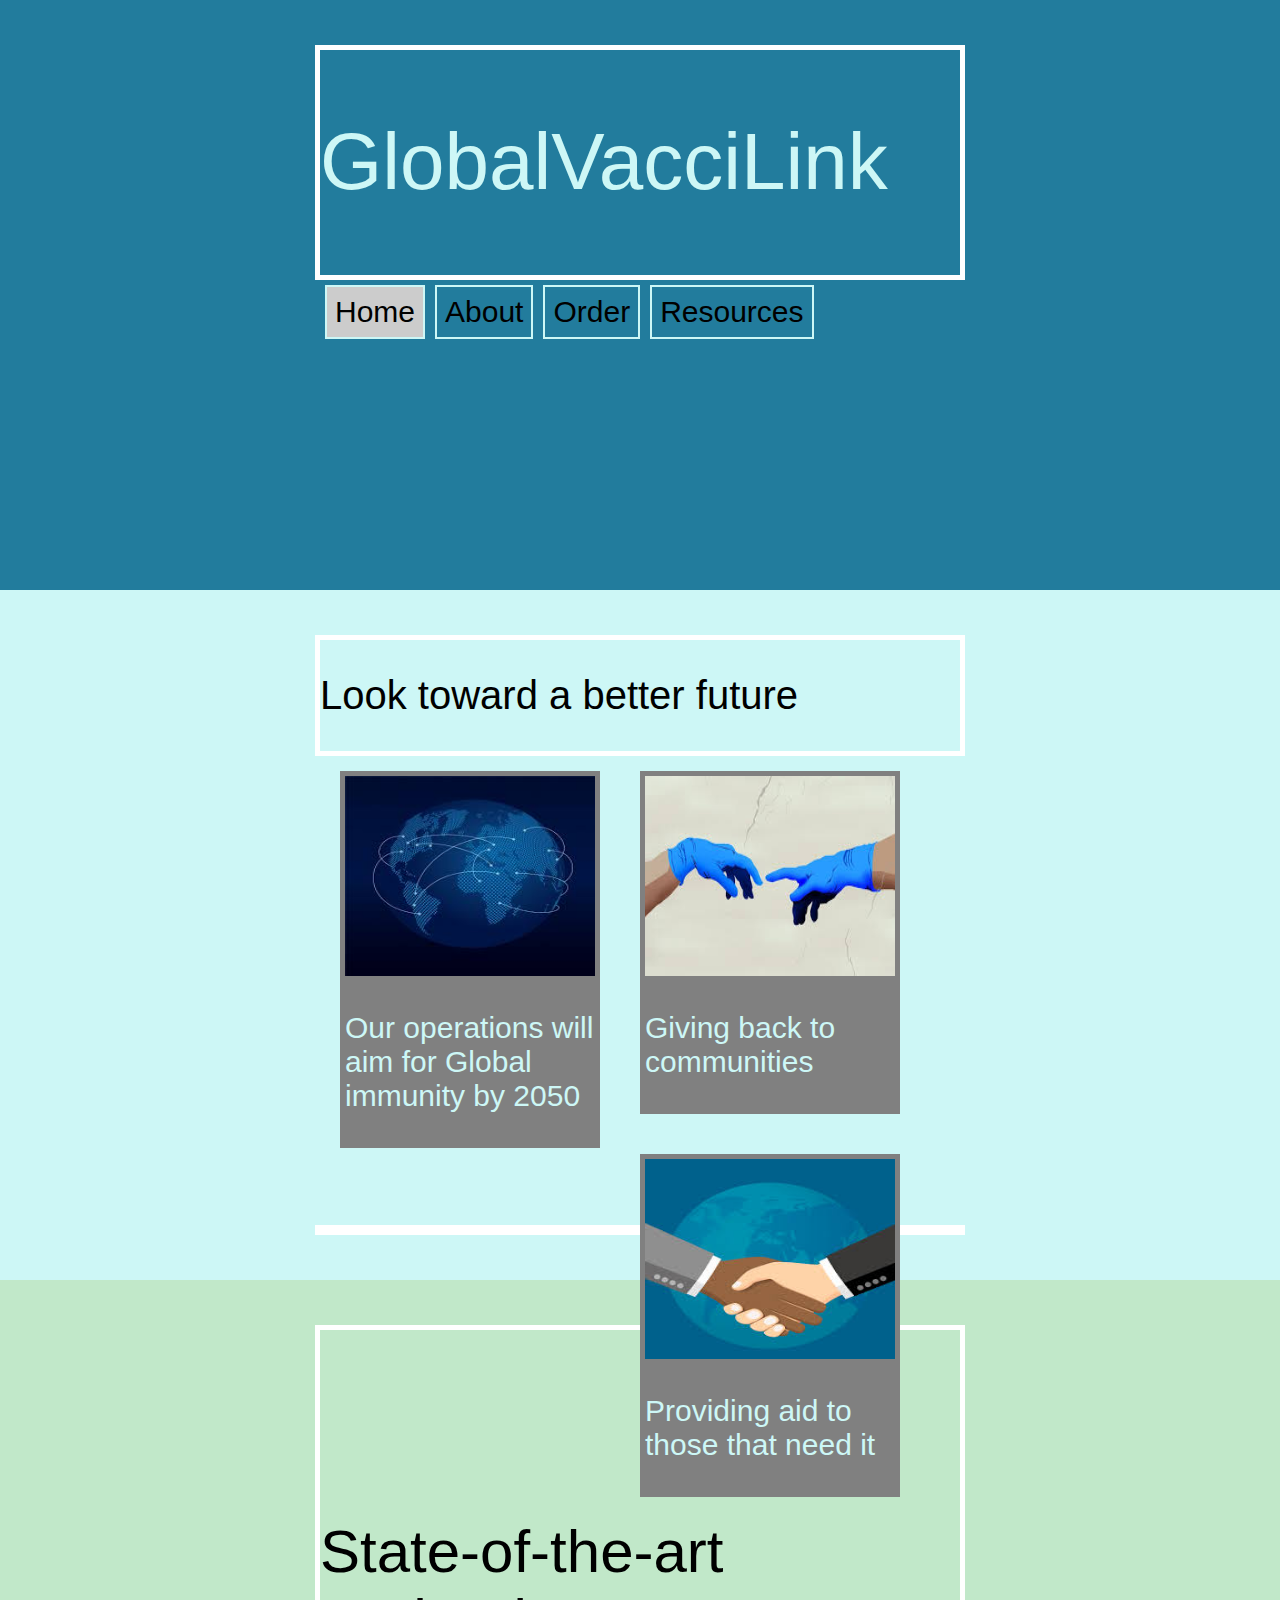
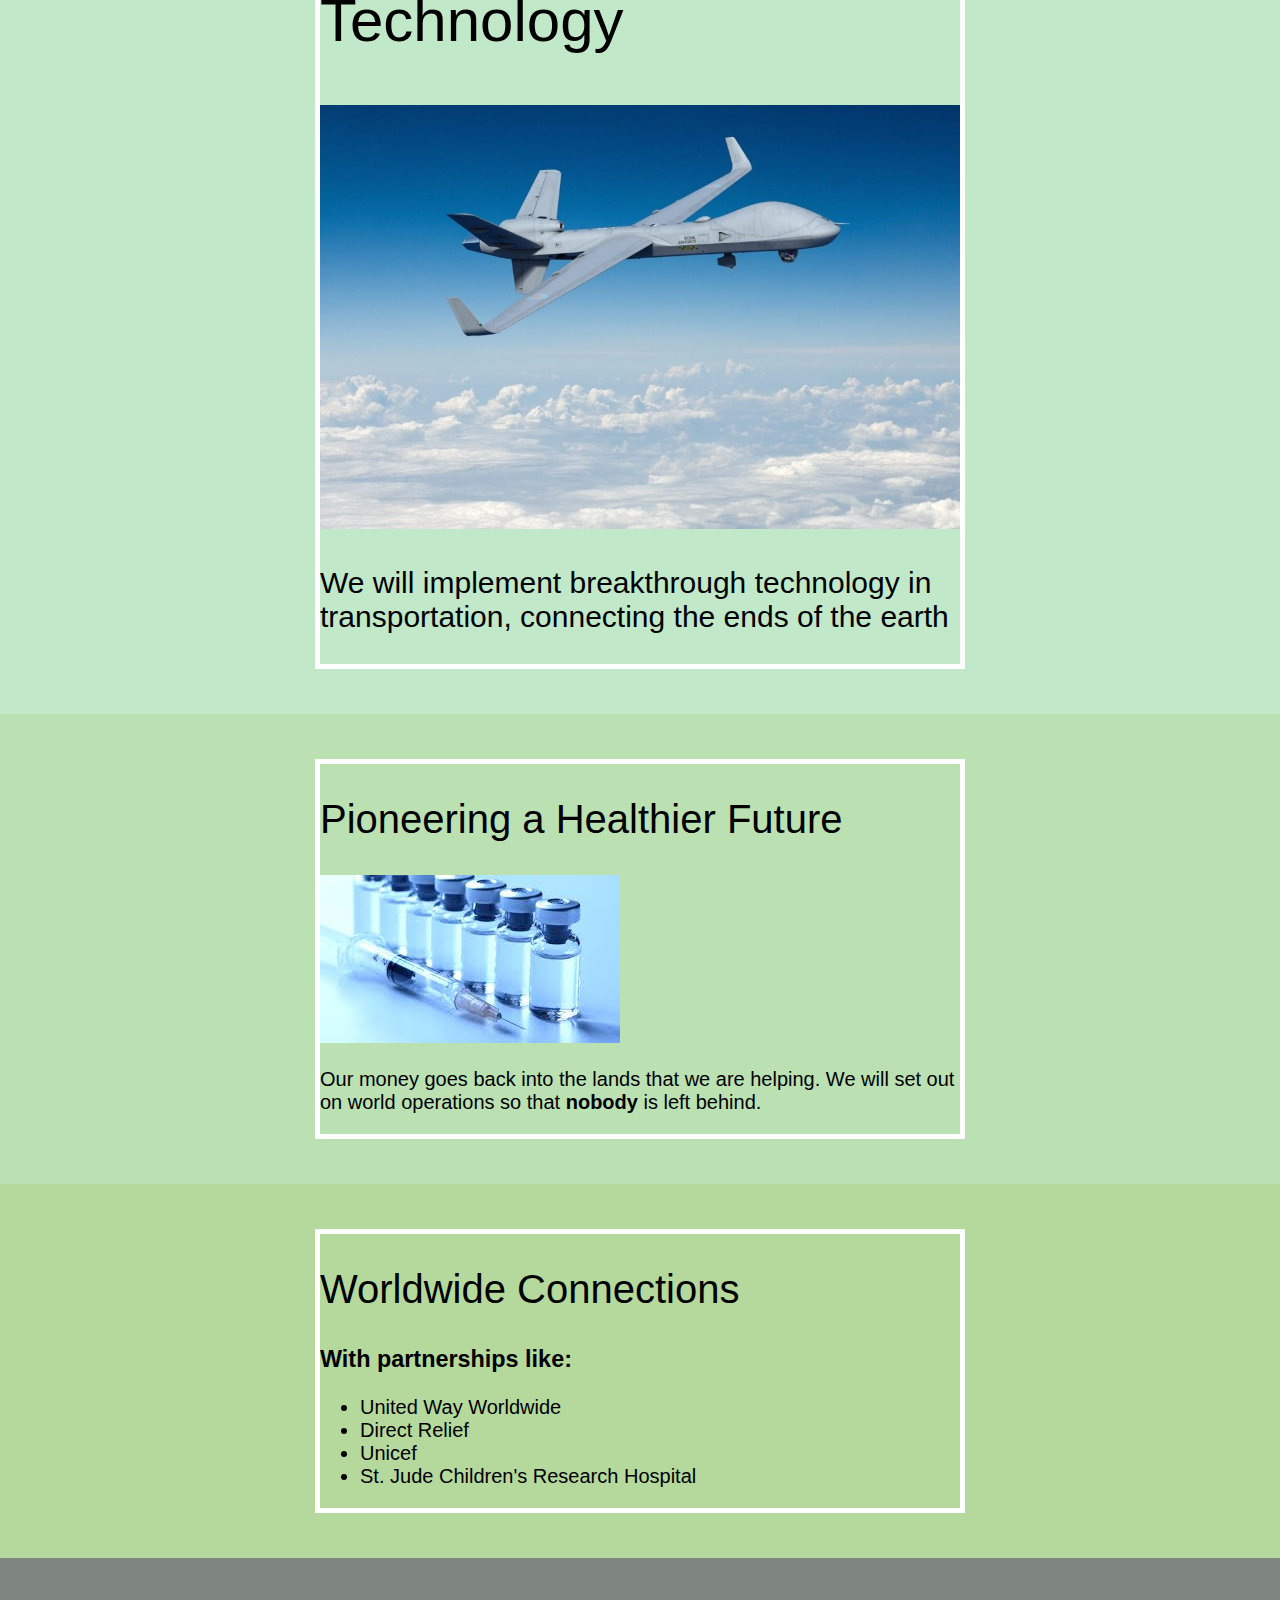
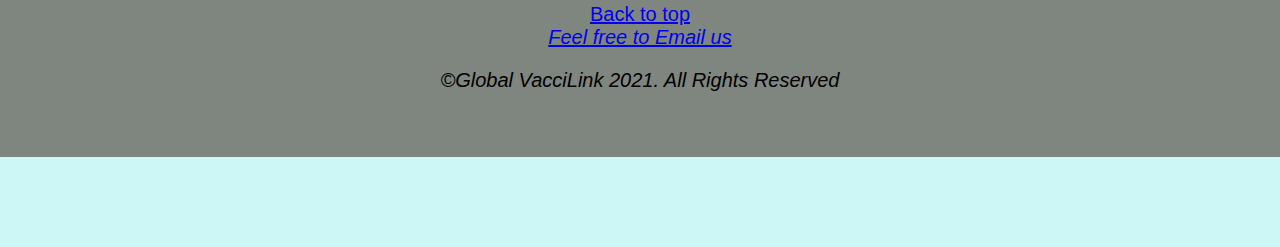
<file: webPages/index.html>
<!DOCTYPE html>
<html>
  <head>
    <meta charset="UTF-8"/>
    <meta name="description" content="Global VacciLink aims to improve and revoulutionize the way vaccines are distributed and accessed by people around the world. "/>
    <meta name="robots" content="noindex">
    <meta name="viewport" content="width=device-width, initial-scale=1.0">
    <link rel="stylesheet" type="text/css" href="index.css"/>
    <title>Global VacciLink | Home</title>

  </head>
 
  <body>
    <header>
      <div class="container">
        <span id="global"><h2>GlobalVacciLink</h2></span>
      </div>

      <div class="nav_container">
        <nav>
          <ul>
            <li ><a class="active" href="index.html" alt="Page not working">Home</a></li>
            <li><a href="about.html" alt="Page not working">About</a></li>
            <li><a href="order.html" alt="Page not working">Order</a></li>
            <li><a href="resources.html" alt="Page not working">Resources</a></li>
          </ul>
        </nav>
      </div>
    </header>

  
      <!-- Section information -->
    <section class="sectionA">
     
      <div class="container">
        <h2>Look toward a better future</h2>
        <div class="boxes">
          <img src="../images/connected world.jpg"/>
          <p>Our operations will aim for Global immunity by 2050</p>
        </div>
        <div class="boxes">
          <img src="../images/shakinghands.jpg"/>
          <p>Giving back to communities</p>
        </div>
        <div class="boxes">
          <img src="../images/shakinghands2.jpg"/>
          <p>Providing aid to those that need it</p>
        </div>
      </div>
    </section>
    <section class="sectionB">
      <div class="container">
      </div>
    <section>

    <section class="sectionC">
      <div class="container">
        <h2>State-of-the-art Technology</h2>
        <img src="../images/Drone image.jpg">
        <p>We will implement breakthrough technology in transportation, connecting the ends of the earth</p>
      </div>
    </section>

    <section class="sectionD">
      <div class="container">
        <h2>Pioneering a Healthier Future</h2>
        <img src="../images/vaccines.jpg">
        <p>Our money goes back into the lands that we are helping. We will set out on world operations so that <b>nobody</b> is left behind.</p>
      </div>
    </section>

    <section class="sectionE">
      <div class="container">
        <h2>Worldwide Connections</h2>
        <h3>With partnerships like:</h3>
        <ul>
          <li>United Way Worldwide</li>
          <li>Direct Relief</li>
          <li>Unicef</li>
          <li>St. Jude Children's Research Hospital</li>
        </ul>
      </div>
    </section>

   

    <footer>
      <a href="#top">Back to top</a>
      <address>

        <a href="mailto:globalvaccilink@gmail.com" target="_blank"> Feel free to Email us</a>
        
        <p>©Global VacciLink 2021. All Rights Reserved</p>
      <!--Reference to top of page links and site map-->
      </address>
    </footer>
  </body>
</html>
</file>
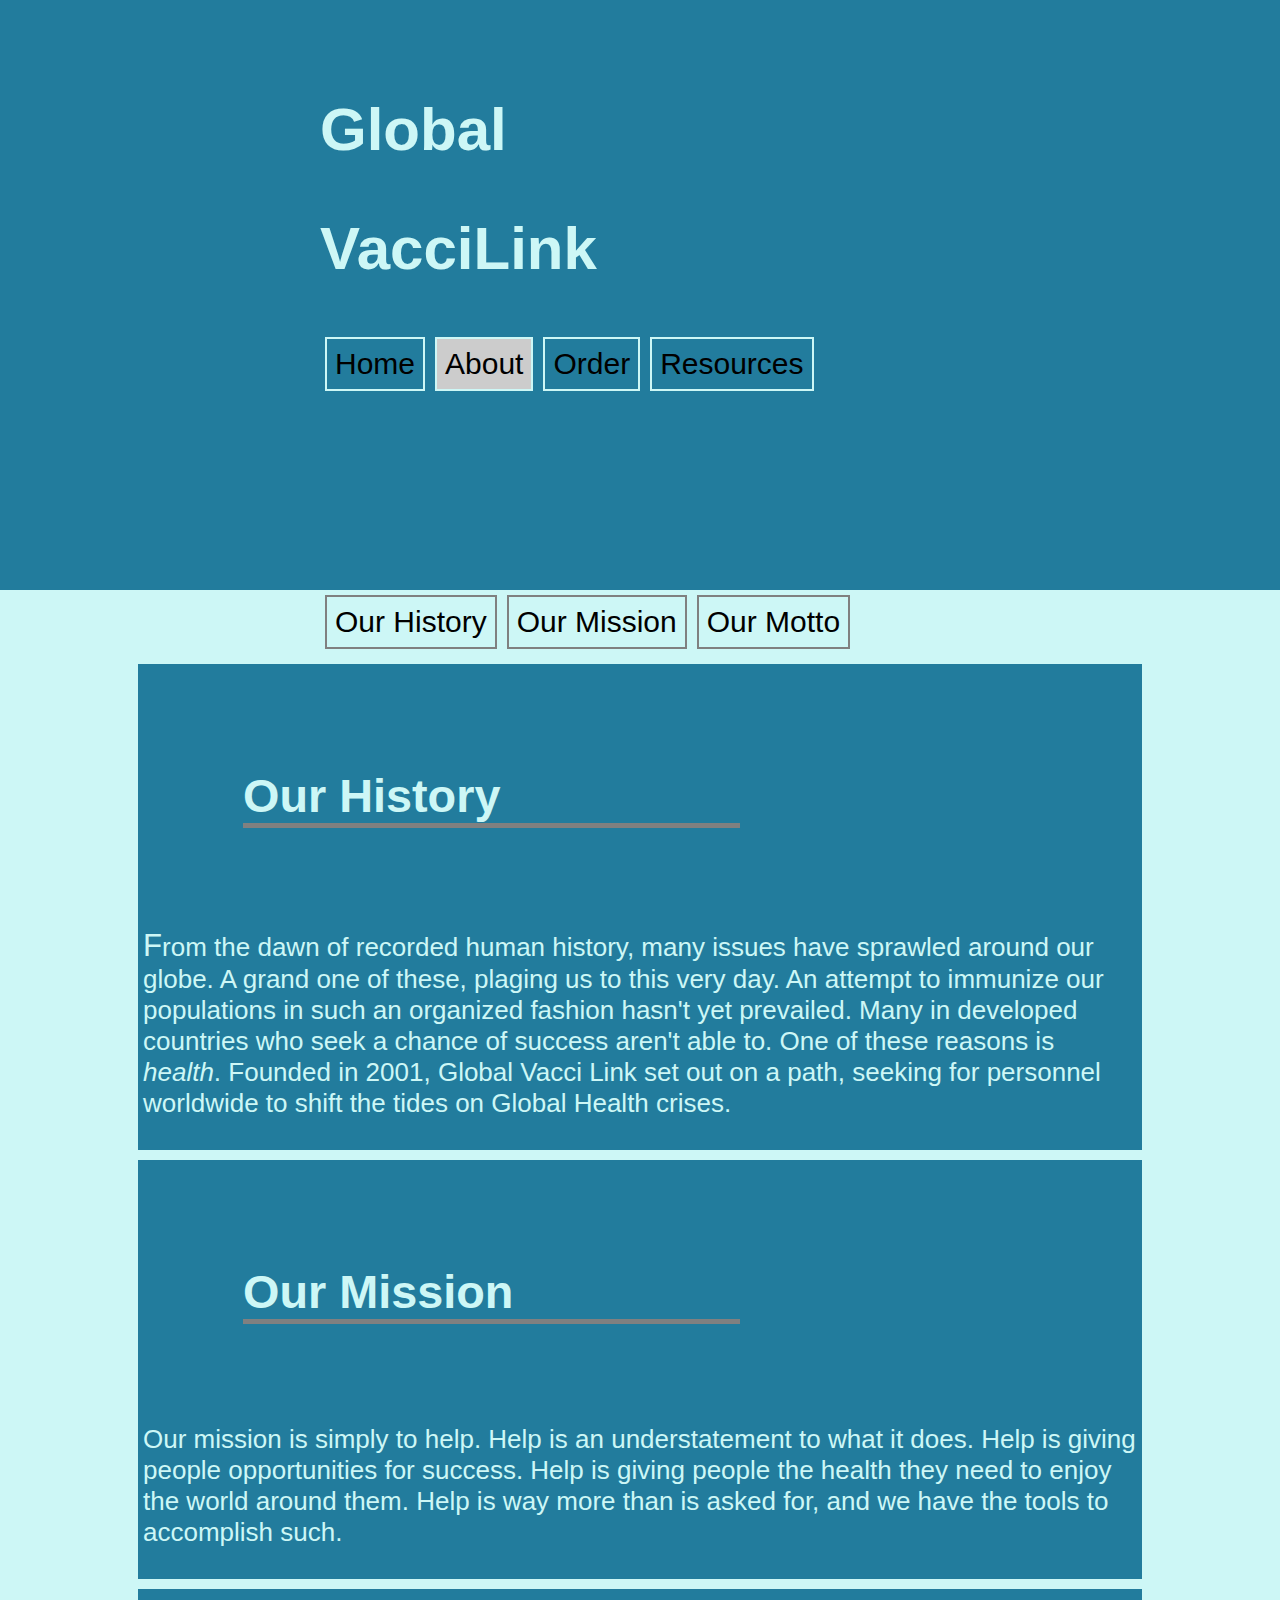
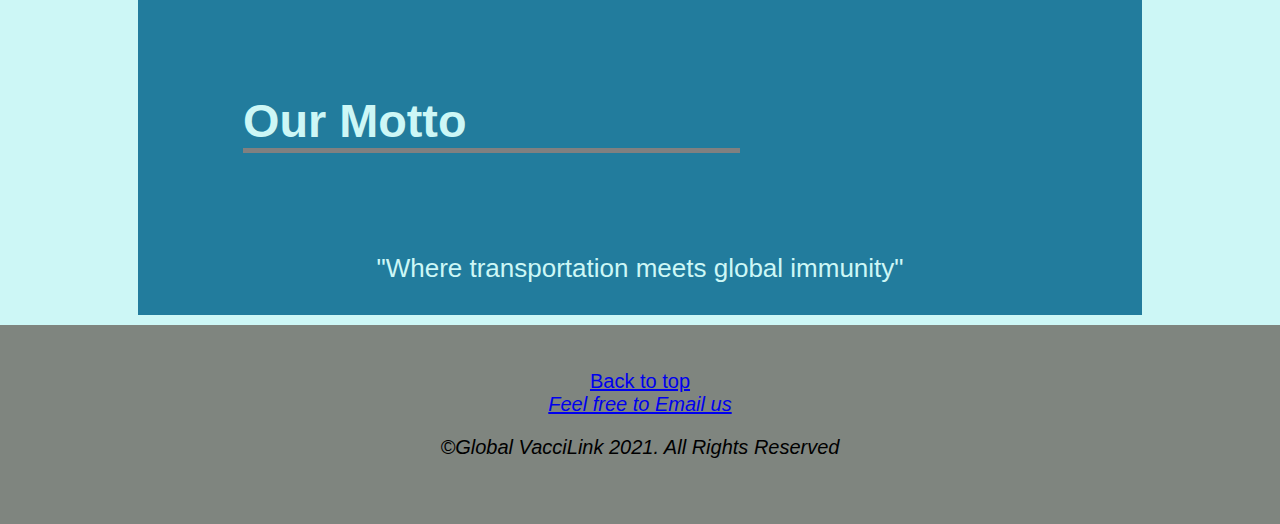
<file: webPages/about.html>
<!DOCTYPE html>
<html>
	<head>
    <meta charset="UTF-8"/>
    <meta name="description" content="Global VacciLink aims to improve and revoulutionize the way vaccines are distributed and accessed by people around the world. "/>
    <meta name="robots" content="noindex">
    <meta name="viewport" content="width=device-width, initial-scale=1.0">
    <link rel="stylesheet" type="text/css" href="about.css"/>
    <title>Global VacciLink | Home</title>

  </head>
    <body>
		<header>
			<div class="container">
        		<div id="logo"><span><h2>Global</h2></span><span><h2>VacciLink</h2></span>
        		</div>
				<div class="nav_container">
        			<nav>
          				<ul>
            				<li ><a href="index.html" alt="Page not working">Home</a></li>
            				<li><a class="active" href="about.html" alt="Page not working">About</a></li>
            				<li><a href="order.html" alt="Page not working">Order</a></li>
            				<li><a href="resources.html" alt="Page not working">Resources</a></li>
          				</ul>
        			</nav>
      			</div>
      		</div>
		</header>

		<main>
			<div class="nav_section_tranport">
				<nav>
					<ul>
						<li><a href="#ourhistory">Our History</a></li>
						<li><a href="#ourmission">Our Mission</a></li>
            <li><a href="#motto">Our Motto</a></li>
					</ul>
				</nav> 
			</div>

			<article>
				<section id="ourhistory">
					<span><h3>Our History</h3></span>
					<p><big>F</big>rom the dawn of recorded human history, many issues have sprawled around our globe. A grand one of these, plaging us to this very day. An attempt to immunize our populations in such an organized fashion hasn't yet prevailed. Many in developed countries who seek a chance of success aren't able to. One of these reasons is <em>health</em>. Founded in 2001, Global Vacci Link set out on a path, seeking for personnel worldwide to shift the tides on Global Health crises.</p>

				</section>

				<section id="ourmission">
					<span><h3>Our Mission</h3></span>
					<p>Our mission is simply to help. Help is an understatement to what it does. Help is giving people opportunities for success. Help is giving people the health they need to enjoy the world around them. Help is way more than is asked for, and we have the tools to accomplish such.</p>

				</section>

        <section id="motto">
          <span><h3>Our Motto</h3></span>
          <p> "Where transportation meets global immunity"</p>
        </section>
			<article> 
		</main>
		<footer>
      		<a href="#top">Back to top</a>
      		<address>

        		<a href="mailto:globalvaccilink@gmail.com" target="_blank"> Feel free to Email us</a>
        
        		<p>©Global VacciLink 2021. All Rights Reserved</p>
      <!--Reference to top of page links and site map-->
      		</address>
    	</footer>
    </body>
</html>
</file>
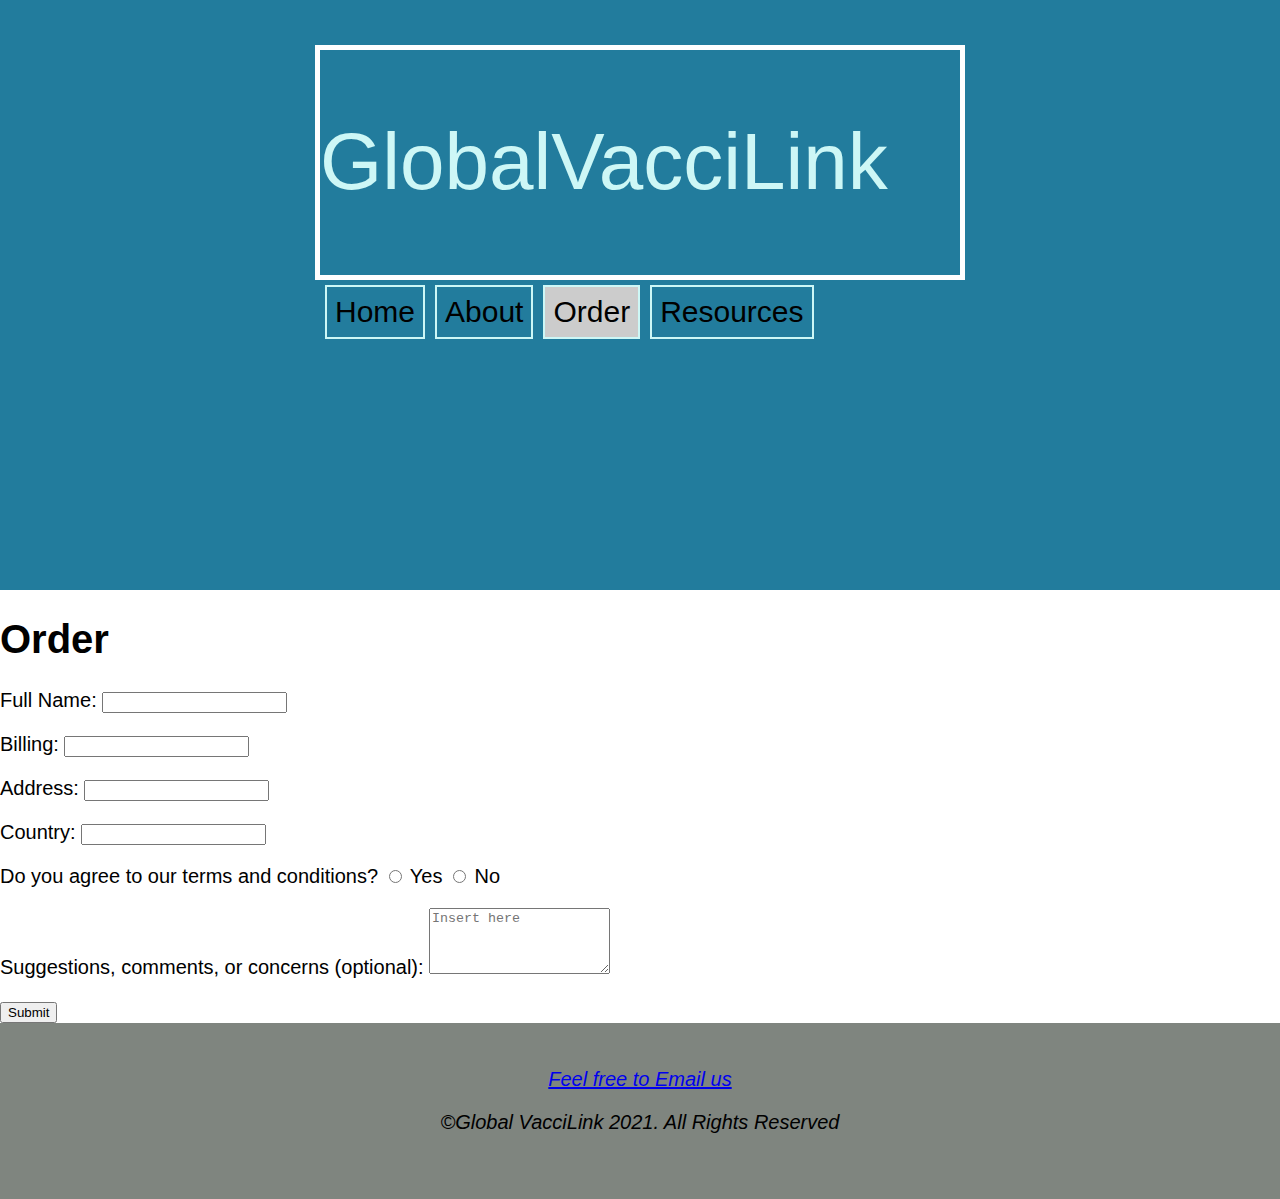
<file: webPages/order.html>
<!DOCTYPE html>
<html>
  <head>
    <meta charset="UTF-8"/>
    <meta name="description" content="Global VacciLink aims to improve and revoulutionize the way vaccines are distributed and accessed by people around the world. "/>
    <meta name="robots" content="noindex">
    <meta name="viewport" content="width=device-width, initial-scale=1.0">
    <link rel="stylesheet" type="text/css" href="index.css"/>
    <title>Global VacciLink | Order</title>
  </head>

  <body>
    <header>
      <div class="container">
        <span id="global"><h2>GlobalVacciLink</h2></span>
      </div>

      <div class="nav_container">
        <nav>
          <ul>
            <li ><a href="index.html" alt="Page not working">Home</a></li>
            <li><a href="about.html" alt="Page not working">About</a></li>
            <li><a  class="active" href="order.html" alt="Page not working">Order</a></li>
            <li><a href="resources.html" alt="Page not working">Resources</a></li>
          </ul>
        </nav>
      </div>
    </header>


  
    <main>
      <form>

        <h1>Order</h1>
        <p>Full Name:
          <input type="text" name="Full Name" maxlength="100" required="required"/>
        </p>

       <p>Billing:
        <input type="text" name="Full Name" maxlength="100" required="required"/>
        </p>

      <p>Address:
        <input type="text" name="Address" maxlength="100"  required="required"/>
      </p>
      <p>Country:
        <input type="text" name="Address" maxlength="100" required="required"/>
      </p>

      <p>Do you agree to our terms and conditions?  
          <input type="radio" name="Terms" value="Yes"/>
          Yes 
          <input type="radio" name="Terms" value="No"/>
          No
       </p>

        <p>Suggestions, comments, or concerns (optional):
          <textarea name="Suggestions" cols="20" rows="4"placeholder="Insert here"></textarea>
        </p>
      
        <input type="submit"  value="Submit"/> 
      </form>    
    </main>


    <footer>
      <address>

        <a href="mailto:globalvaccilink@gmail.com" target="_blank"> Feel free to Email us</a>
        
        <p>©Global VacciLink 2021. All Rights Reserved</p>
      </address>
    </footer>
  </body>
</html>
</file>
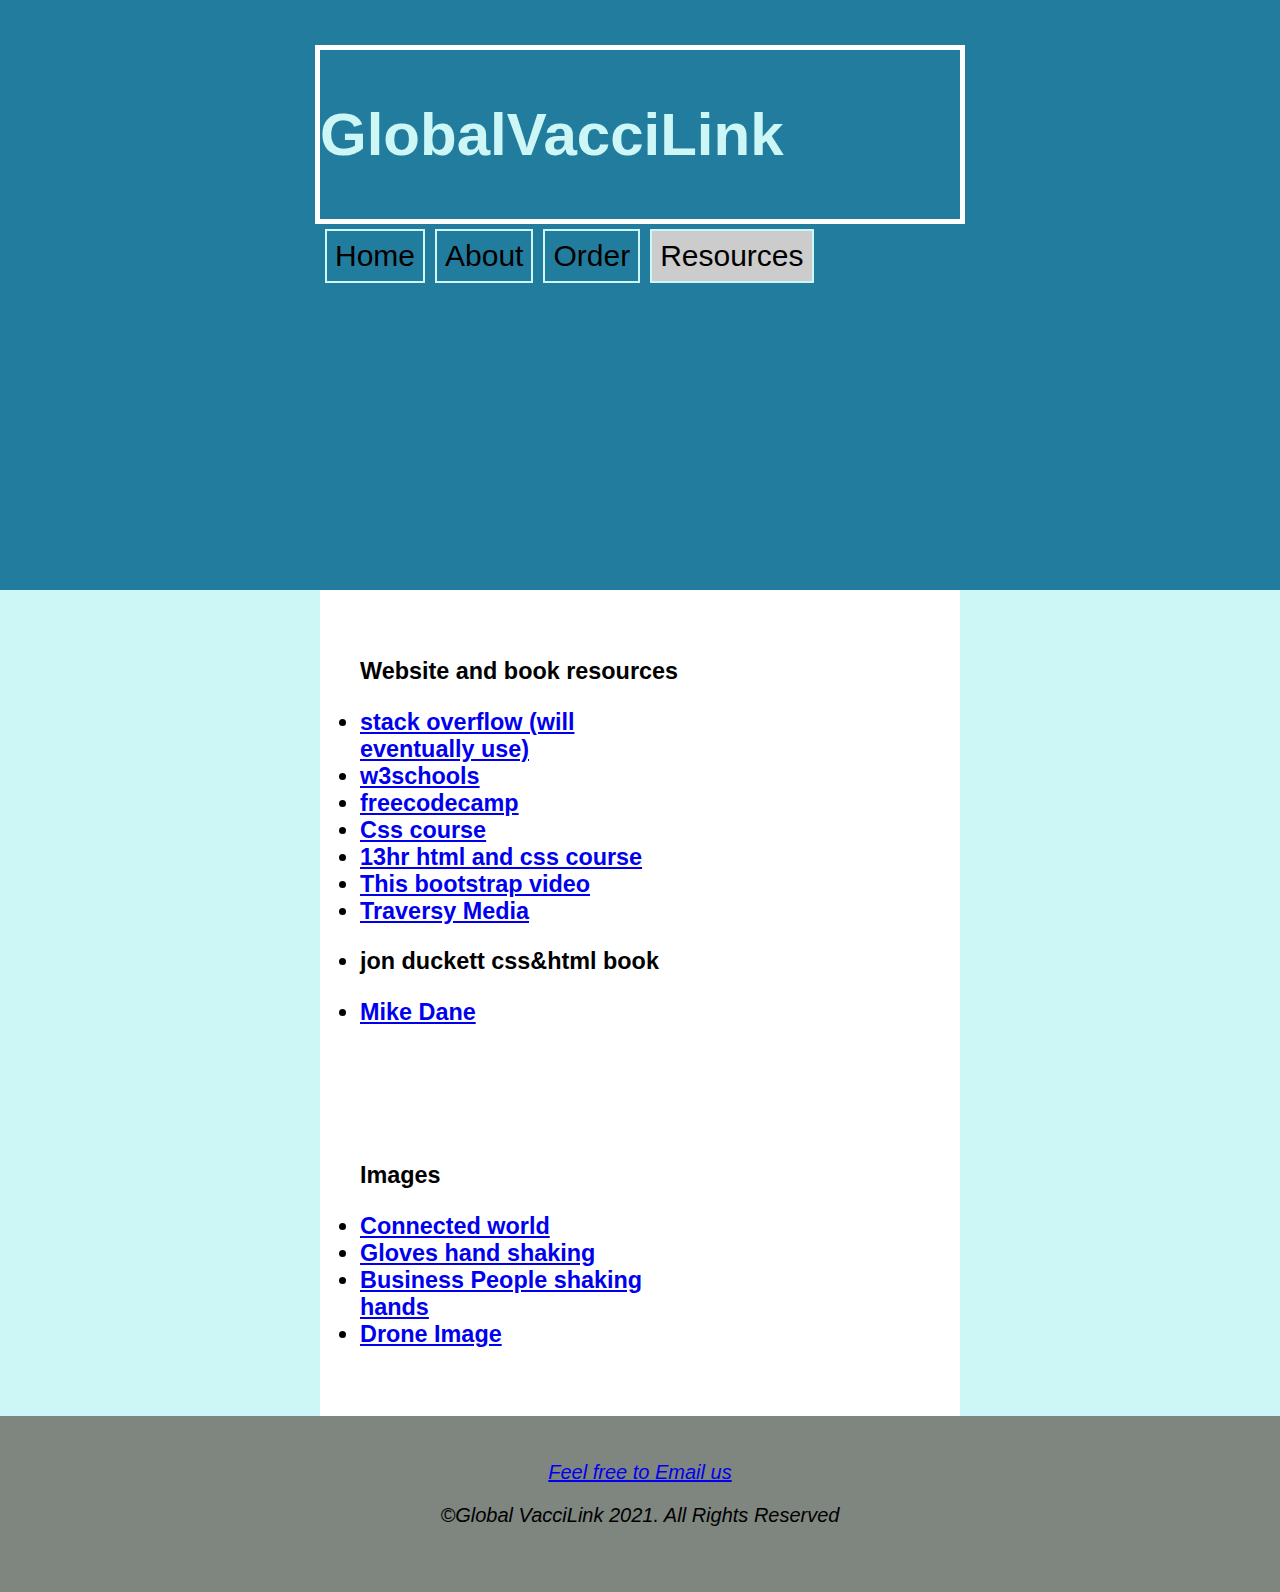
<file: webPages/resources.html>
<!DOCTYPE html>
<html>
<head>
	<meta charset="UTF-8"/>
    <meta name="description" content="Global VacciLink aims to improve and revoulutionize the way vaccines are distributed and accessed by people around the world. "/>
    <meta name="robots" content="noindex">
    <meta name="viewport" content="width=device-width, initial-scale=1.0">
    <link rel="stylesheet" type="text/css" href="resources.css"/>
    <title>Global VacciLink</title>
</head>
<body>
	<header>
	  <div class="container">
        <span id="global"><h2>GlobalVacciLink</h2></span>
      </div>

      <div class="nav_container">
        <nav>
          <ul>
            <li ><a  href="index.html" alt="Page not working">Home</a></li>
            <li><a href="about.html" alt="Page not working">About</a></li>
            <li><a href="order.html" alt="Page not working">Order</a></li>
            <li><a class="active" href="resources.html" alt="Page not working">Resources</a></li>
          </ul>
        </nav>
      </div>

	</header>

	<main>
		<div class="sections">
			
			<ul>
				<h3>Website and book resources<h3>
				<li><a href="https://stackoverflow.com/">stack overflow (will eventually use)</a></li>
        		<li><a href="https://www.w3schools.com/">w3schools</a></li>
        		<li><a href="https://www.youtube.com/watch?v=pQN-pnXPaVg">freecodecamp</a></li>
        		<li><a href="https://www.youtube.com/watch?v=1Rs2ND1ryYc&t=11153s">Css course</a></li>
        		<li><a href="https://www.youtube.com/watch?v=U-JhRjRaD4A&t=21569s">13hr html and css course</a></li>
        		<li><a href="https://www.youtube.com/watch?v=0tv85fkdV14&t=4316s">This bootstrap video</a></li>
        		<li><a href="https://www.youtube.com/channel/UC29ju8bIPH5as8OGnQzwJyA">Traversy Media</a></li>
        		<li><p>jon duckett css&html book</p></li>
				<li><a href="https://www.youtube.com/channel/UCvmINlrza7JHB1zkIOuXEbw">Mike Dane</a></li>
			</ul>
		</div>
		<div class="sections">
		
			<ul>
				<h3>Images<h3>
				<li><a href="https://pl.freepik.com/darmowe-wektory/ciemny-glob-z-liniami-polaczenia_1116960.htm">Connected world</a></li>
				<li><a href="https://ichef.bbci.co.uk/news/976/cpsprodpb/161FA/production/_112181609_adam-nc.jpg">Gloves hand shaking</a></li>
				<li><a href="https://istockphoto.6q33.net/c/77643/435504/4205?u=https%3A%2F%2Fwww.istockphoto.com%2Fvector%2Fbusiness-people-shaking-hands-vector-illustration-gm994970164-269371128">Business People shaking hands</a></li>
				<li><a href="http://picture01.52hrttpic.com/image/infoImage/202008/15/D1597229423717.jpg?588x400">Drone Image</a></li>
			</ul>
		</div>
	</main>

	<footer>
		<address>

        <a href="mailto:globalvaccilink@gmail.com" target="_blank"> Feel free to Email us</a>
        
        <p>©Global VacciLink 2021. All Rights Reserved</p>
      </address>
	</footer>
</html>
</file>
<file: webPages/index.css>
body {
	font-family: "Lato", sans-serif;
	font-size:20px;
	margin:0;
	min-width: 373px;
}

header{

	height: 500px;
	padding: 45px 0;
	background-color: #227C9D;

	
}


span{
	color:#CDF7F6;
	font-size:2em;
}
#logo{
	float: left;
}

.nav_container{
	margin: auto;
	width:50%;
	max-height: 300px;
}

nav ul{
	list-style:none;
	overflow:hidden;
	padding:0;
	margin:auto;
}
nav li{
	padding: 5px;
	font-size:1.5em;
	float:left;

}

.active{
	background: #cccccc;

}

nav a{
	display:block;
	text-decoration:none;
	border: 2px solid #CDF7F6;
	color:#000;
	padding:8px;

}

nav a:hover { 
	background-color:#BBE1B3;

}

section{
	padding: 45px 0;
}


.container{
	width: 50%;
	margin:0 auto;
	border: 5px solid white;
}
.container h2{
	font-size: 2em;
	font-weight: normal;
}


.boxes img{
	width: 250px;
	height: 200px;
}
.boxes {
	float:left;
	margin:20px;
	max-width: 250px;
	padding:5px;
	background: grey;
	
	



}
.boxes p{
	font-size: 1.5em;
	color: #CDF7F6;
}

.sectionA{ 
	height: 500px;
	background-color: #CDF7F6;
 
}


.sectionB{
	background-color: #CDF7F6;

}


.sectionC{
	background-color: #C1E8C9;
	font-size:1.5em;

}
.sectionC img{
	margin: 0 auto;
	width:100%;
}
.sectionD{
	background-color: #BBE1B3;

}
.sectionE{
	background-color: #B5D99C;
}


footer {
	padding: 45px 0 ;
	text-align: center;
	background-color: #7F857F;
}
</file>
<file: webPages/about.css>
body {
  font-family: "Lato", sans-serif;
  font-size:20px;
  margin:0;
  min-width:449px;
  background-color: #CDF7F6;
}

header{

  height: 500px;
  padding: 45px 0;
  background-color: #227C9D;

  
}
header h3{
  color: #CDF7F6;
  font-size: 1.5em;

 
}
span h3{
  border-bottom-width: 200px;
  border-bottom: 5px solid gray;
  margin:100px;
  width:50%;
}


span{
  color:#CDF7F6;
  font-size:2em;
}

.container{
  max-height: 300px;
  width: 50%;
  margin:0 auto;
}

/*navigation*/
/*holds navigation*/

.nav_container{

}
/*The box that holds the info*/
nav ul{
  list-style:none;
  overflow:hidden;
  padding:0;
  margin:0;
}
/*the info itself which is anything within li and itself*/
nav li{
  padding: 5px;
  float: left;
  font-size:1.5em;

}
.active{
  background: #cccccc;

}

/*controls what you see inside the box*/

nav a{
  display:block;
  text-decoration:none;
  border: 2px solid #CDF7F6;
  color:#000;
  padding:8px;

}

/* link behavior*/
}

.active{
  background: #cccccc;

}

nav a:hover { 
  background-color:#BBE1B3;

}


.nav_section_tranport{
  max-height: 300px;
  width: 50%;
  margin:0 auto;

}
.nav_section_tranport nav a{
  border: 2px solid gray;
}




/* section and article information*/
article{
  margin: auto;
  width:80%;

}
section{
  background-color: #227C9D;
  padding: 5px;
  margin: 10px;
}

section p{
  font-size:1.3em;
  color: #CDF7F6;
}
#motto p{
  text-align: center;
}
footer {
  padding: 45px 0;
  text-align: center;
  background-color: #7F857F;
}
</file>
<file: webPages/resources.css>
body {
	font-family: "Lato", sans-serif;
	font-size:20px;
	margin:0;
	min-width: 373px;
}

header{

	height: 500px;
	padding: 45px 0;
	background-color: #227C9D;

	
}


span{
	color:#CDF7F6;
	font-size:2em;
}
#logo{
	float: left;
}

.nav_container{
	margin: auto;
	width:50%;
	max-height: 300px;
}

nav ul{
	list-style:none;
	overflow:hidden;
	padding:0;
	margin:auto;
}
nav li{
	padding: 5px;
	font-size:1.5em;
	float:left;

}

.active{
	background: #cccccc;

}

nav a{
	display:block;
	text-decoration:none;
	border: 2px solid #CDF7F6;
	color:#000;
	padding:8px;

}

nav a:hover { 
	background-color:#BBE1B3;

}

main{
	background-color: #CDF7F6;
}
.sections{
 
  padding: 45px 0;
  width:50%;
  margin:auto;
  background-color:white;
}

.sections ul {
	width:50%;
}


.container{
	width: 50%;
	margin:0 auto;
	border: 5px solid white;
}

footer {
	padding: 45px 0 ;
	text-align: center;
	background-color: #7F857F;
}
</file>
